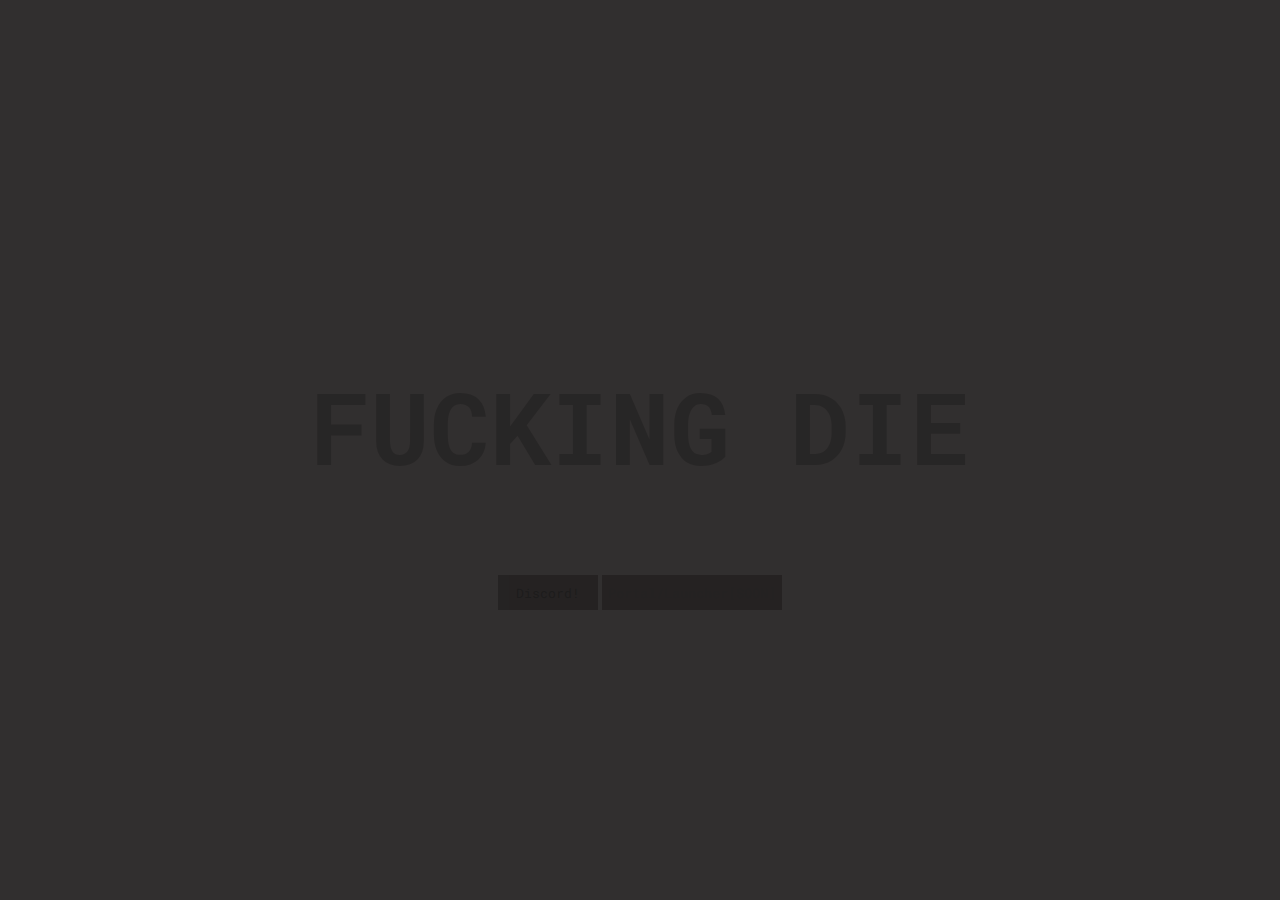
<file: index.html>
<!DOCTYPE html>
<html lang="en">
    <link rel="icon" href="img/7xvn.jpg" type="jpg">
    <link rel="stylesheet" href="css/animation1.css">
    <link rel="preconnect" href="https://fonts.gstatic.com">
<link href="https://fonts.googleapis.com/css2?family=Roboto+Mono:wght@200&display=swap" rel="stylesheet">
<head>
    <meta charset="UTF-8">
    <meta http-equiv="X-UA-Compatible" content="IE=edge">
    <meta name="viewport" content="width=device-width, initial-scale=1.0">
    <title>Fucking Die OFFICAL</title>
</head>
<body>
    <div class="container">
        <h2>FUCKING DIE</h2>
        <a href="https://discord.gg/5DFTeMA4Bs" target="_blank"><button class="btn">Discord!</button></a>   
        <button class="btn2" disabled>Portal/Launcher[SOON]</button>        
        </div>
      <div>
     
      </div>
    </body>
</html>
</file>
<file: css/animation1.css>
body{
  margin: 0;
  padding: 0;
  background: rgb(49, 47, 47)
  
}

body{
    animation: myAnim 1s cubic-bezier(0.34, 1.56, 0.64, 1) 0s 1 alternate both;
  }

h2{
    background: rgba(73, 47, 47, 0);
    text-align: center;
    font-family: 'Roboto Mono', monospace;
    font-size: 100px;
    font-style: normal;
    opacity: 0.19;
    transition: opacity 600ms cubic-bezier(0.34, 1.56, 0.64, 1) 1ms;

}

h2:hover{
opacity: 1;
}

@keyframes myAnim {
    0% {
      opacity: 0;
      transform: translateY(-250px);
    }
  
    100% {
      opacity: 1;
      transform: translateY(0);
    }
  }

.container{
  text-align: center;
  margin-top: 360px;
}

.btn{
  width: 100px;
  height: 35px;
  font-family: 'Roboto Mono', monospace;
  border: black;
  background-color: #141111;
 transition: background-color 1s ease 0s;
 opacity: 0.40;
 transition: opacity 600ms cubic-bezier(0.34, 1.56, 0.64, 1) 1ms;
}

.btn:hover{
  background-color: #000000;
  opacity: 1;
}

.btn2{
  width: px;
  height: 35px;
  font-family: 'Roboto Mono', monospace;
  text-align: center;
  border: black;
  background-color: #141111;
 transition: background-color 1s ease 0s;
 opacity: 0.40;
 transition: opacity 600ms cubic-bezier(0.34, 1.56, 0.64, 1) 1ms;
 
}

.btn2:hover{
  background-color: #000000;
  opacity: 1;
}
</file>
